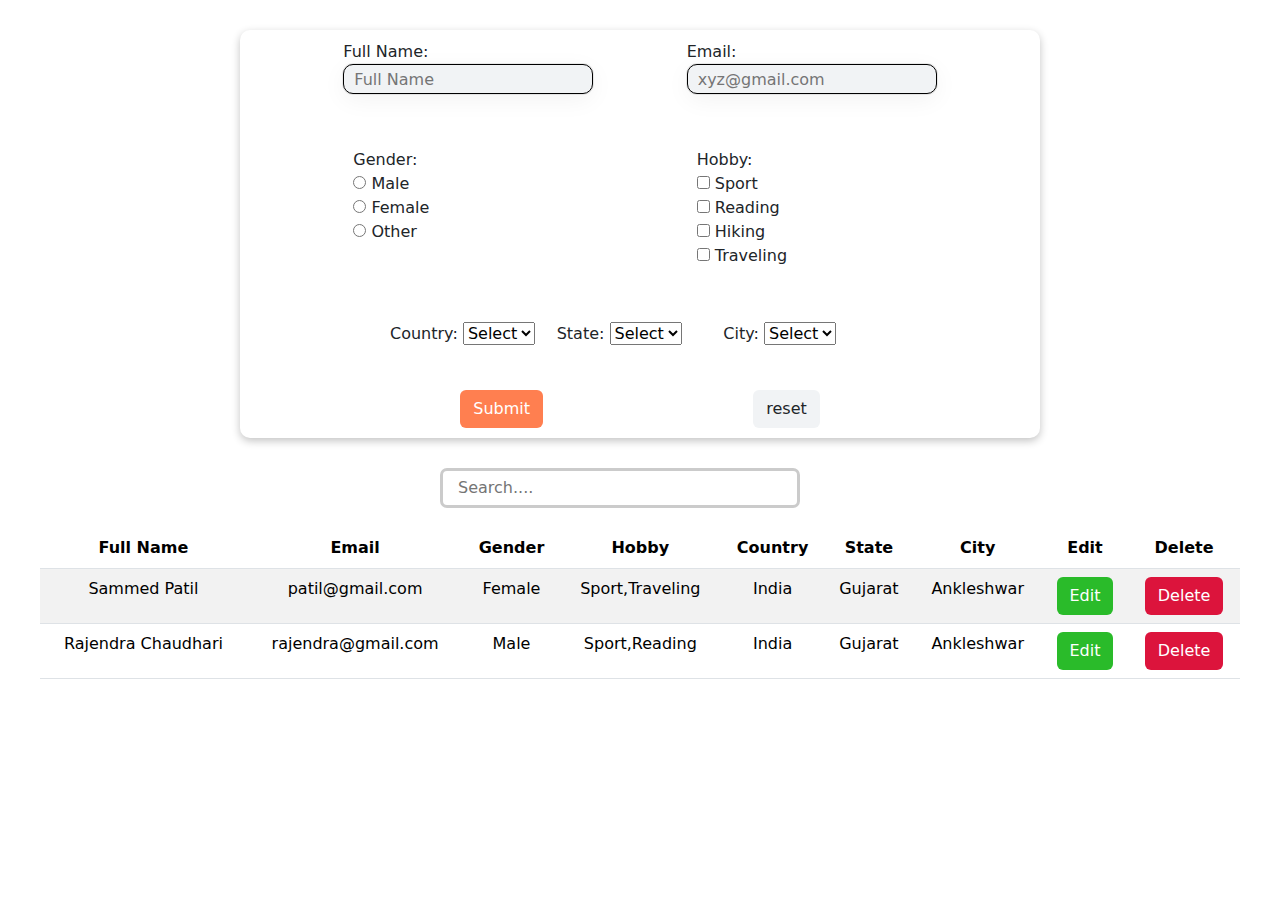
<file: 1_Javascript_Demo/index.html>
<!DOCTYPE html>
<html lang="en">
<head>
    <meta charset="UTF-8">
    <meta name="viewport" content="width=device-width, initial-scale=1.0">
    <title>Javascript Demo</title>
    <link rel="stylesheet" href="style.css">
    <link href="https://cdn.jsdelivr.net/npm/bootstrap@5.3.3/dist/css/bootstrap.min.css" rel="stylesheet" integrity="sha384-QWTKZyjpPEjISv5WaRU9OFeRpok6YctnYmDr5pNlyT2bRjXh0JMhjY6hW+ALEwIH" crossorigin="anonymous">
    <link rel="stylesheet" href="https://cdnjs.cloudflare.com/ajax/libs/font-awesome/6.5.2/css/all.min.css" integrity="sha512-SnH5WK+bZxgPHs44uWIX+LLJAJ9/2PkPKZ5QiAj6Ta86w+fsb2TkcmfRyVX3pBnMFcV7oQPJkl9QevSCWr3W6A==" crossorigin="anonymous" referrerpolicy="no-referrer" />
</head>
<body>
    <section class="formSection">
        <form action="#" id="userForm" autocomplete="on">
            <div class="form-row textInput">
                <div class="inputGroup">
                    <label for="name">Full Name:
                    </label>

                    <input 
                        type="text"  
                        id="name"
                        placeholder="Full Name" 
                        name="fullName"
                    />
                    <div class="error">
                        <div class="errorDiv" id="nameError"></div>
                    </div>
                </div>
                <div class="inputGroup">
                    <label for="email">Email:</label>
                    <input 
                        type="text"
                        id="email"
                        placeholder="xyz@gmail.com"
                        name="email"
                    />
                    <div class="error">
                        <div class="errorDiv" id="emailError"></div>
                    </div>
                </div>
            </div>
            <br>
            <div class="noneTextDiv">
                <div class="form-row radioDiv">
                    <div class="inputGroup ">
                        <label for="gender" class="multiChoice">Gender:<br>
                            <input type="radio" id="male" name="gender" value="Male">
                            <label for="male">Male</label> <br>
                            <input type="radio" id="female" name="gender" value="Female"> 
                            <label for="female">Female</label> <br>
                            <input type="radio" id="other" name="gender" value="Other">
                            <label for="other">Other</label> <br>
                        </label>
                        <div class="error">
                            <div class="errorDiv" id="genderError"></div>
                        </div>
                    </div>
                    
                    <div class="inputGroup checkboxDiv">
                        <label for="Hobby" class="multiChoice">Hobby:<br>
                            <input type="checkbox" id="sport" value="Sport" name="hobby">
                            <label for="sport">Sport</label><br>
                            <input type="checkbox" id="reading" value="Reading" name="hobby">
                            <label for="reading">Reading</label><br>
                            <input type="checkbox" id="hiking" value="Hiking" name="hobby">
                            <label for="hiking">Hiking</label><br>
                            <input type="checkbox" id="traveling" value="Traveling" name="hobby">
                            <label for="travling">Traveling</label> <br>
                        </label>
                        <div class="error">
                            <div class="errorDiv" id="hobbyError"></div>
                        </div>
                    </div>
                </div>
                
                <br>
                <div class="form-row selctionGroup">
                    <div class="inputGroup">
                        <label for="country">Country:</label>
                        <select name="countrys" id="country" required>
                            <option value="Select">Select</option>
                        </select>
                        <div class="error">
                            <div class="errorDiv" id="countryError"></div>
                        </div>
                    </div>
    
                    <div class="inputGroup">                    
                        <label for="state">State:</label>
                        <select name="states" id="state" required>
                            <option value="Select">Select</option>
                        </select>
                        <div class="error">
                            <div class="errorDiv" id="stateError"></div>
                        </div>
                    </div>
                    
                    <div class="inputGroup">
                         <label for="city">City:</label>
                         <select name="citys" id="city" required>
                            <option value="Select">Select</option>
                         </select>
                         <div class="error">
                             <div class="errorDiv" id="cityError"></div>
                         </div>
                    </div>
                </div>

            </div>
            <br>
            <div class="form-row btnSection">
                <input 
                    type="submit"
                    id="subimiBtn"
                    class="btn"
                />
                
                <input 
                    type="button"
                    id="resetBtn"
                    class="btn"
                    value="reset"
                />
                <input 
                    type="button"
                    id="cancelBtn"
                    value="reset"
                    style="display: none;">
                <input 
                    type="button"
                    id="updateBtn"
                    class="btn"
                    value="Update"
                    style="display: none;"
                />
            </div>
        </form>
    </section>
   
    <section class="searchField" id="searchField" autocomplete="off">
        <input 
            type="text" 
            id="searchInputField" 
            placeholder="Search...."
        />
        <!-- <div class="searchIcon">
            <i class="fa-solid fa-magnifying-glass" id="search"></i>
        </div>
        <div class="cancelIcon" style="display: none;">
            <i class="fa-solid fa-xmark" id="cancel"></i>
        </div> -->
    </section>

    <section class="table-content">
        <table class="table table-striped" id="table">
            <thead class="thead-dark text-center " id="tabeleHead">
                <tr>
                    <th>
                        <div class="sortBtn" >
                            <span id="thfullName">Full Name</span> 
                            <span class="iconSort" id="iconSort" id="name">
                                <i class="fa-solid fa-sort-up icon show" id="ascend"></i>
                                <i class="fa-solid fa-sort-down icon noShow" id="decend"></i>
                            </span>
                        </div>
                    </th>
                    <th >Email</th>
                    <th>Gender</th>
                    <th>Hobby</th>
                    <th>Country</th>
                    <th>State</th>
                    <th>City</th>
                    <th>Edit</th>
                    <th>Delete</th>
                </tr>
            </thead>
            <tbody class="text-center" id="tableBody">
            </tbody>
        </table>
    </section>
</body>

<!-- <script src="main.js" ></script> -->
<!-- <script src="newMain.js"></script> -->
<script src="test2.js"></script>
</html>
</file>
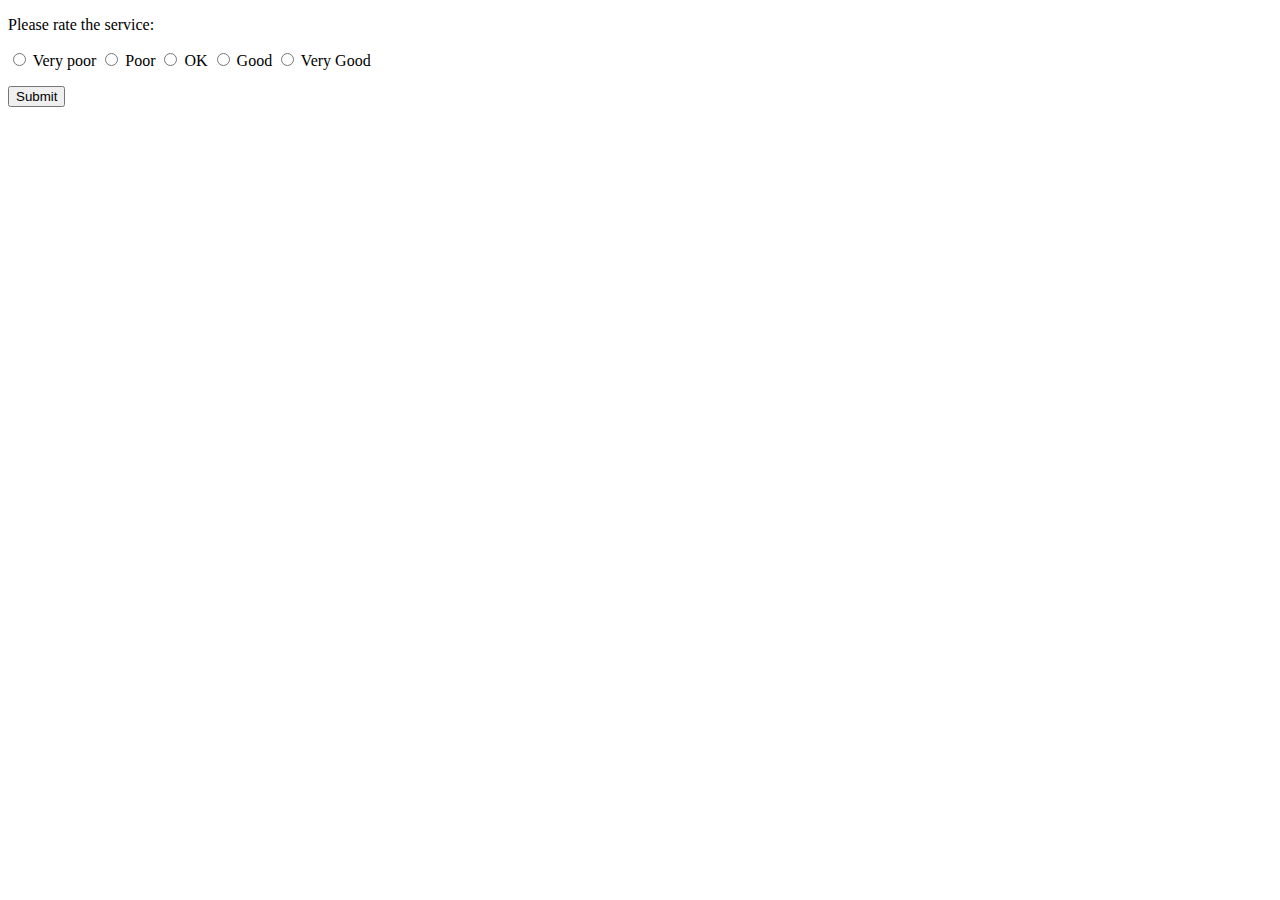
<file: DOM/index.html>
<!DOCTYPE html>
<html>

<head>
    <meta charset="utf-8">
    <title>JavaScript getElementsByName Demo</title>
</head>

<body>
    <p>Please rate the service:</p>
    <p>
        <label for="very-poor">
            <input type="radio" name="rate" value="Very poor" id="very-poor"> Very poor
        </label>
        <label for="poor">
            <input type="radio" name="rate" value="Poor" id="poor"> Poor
        </label>
        <label for="ok">
            <input type="radio" name="rate" value="OK" id="ok"> OK
        </label>
        <label for="good">
            <input type="radio" name="rate" value="Good"> Good
        </label>
        <label for="very-good">
            <input type="radio" name="rate" value="Very Good" id="very-good"> Very Good
        </label>
    </p>
    <p>
        <button id="btnRate">Submit</button>
    </p>
    <p id="output"></p>
    <script>
        let btn = document.getElementById('btnRate');
        let output = document.getElementById('output');

        btn.addEventListener('click', () => {
            let rates = document.getElementsByName('rate');
            rates.forEach((rate) => {
                if (rate.checked) {
                    output.innerText = `You selected: ${rate.value}`;
                }
            });

        });
    </script>
</body>

</html>
</file>
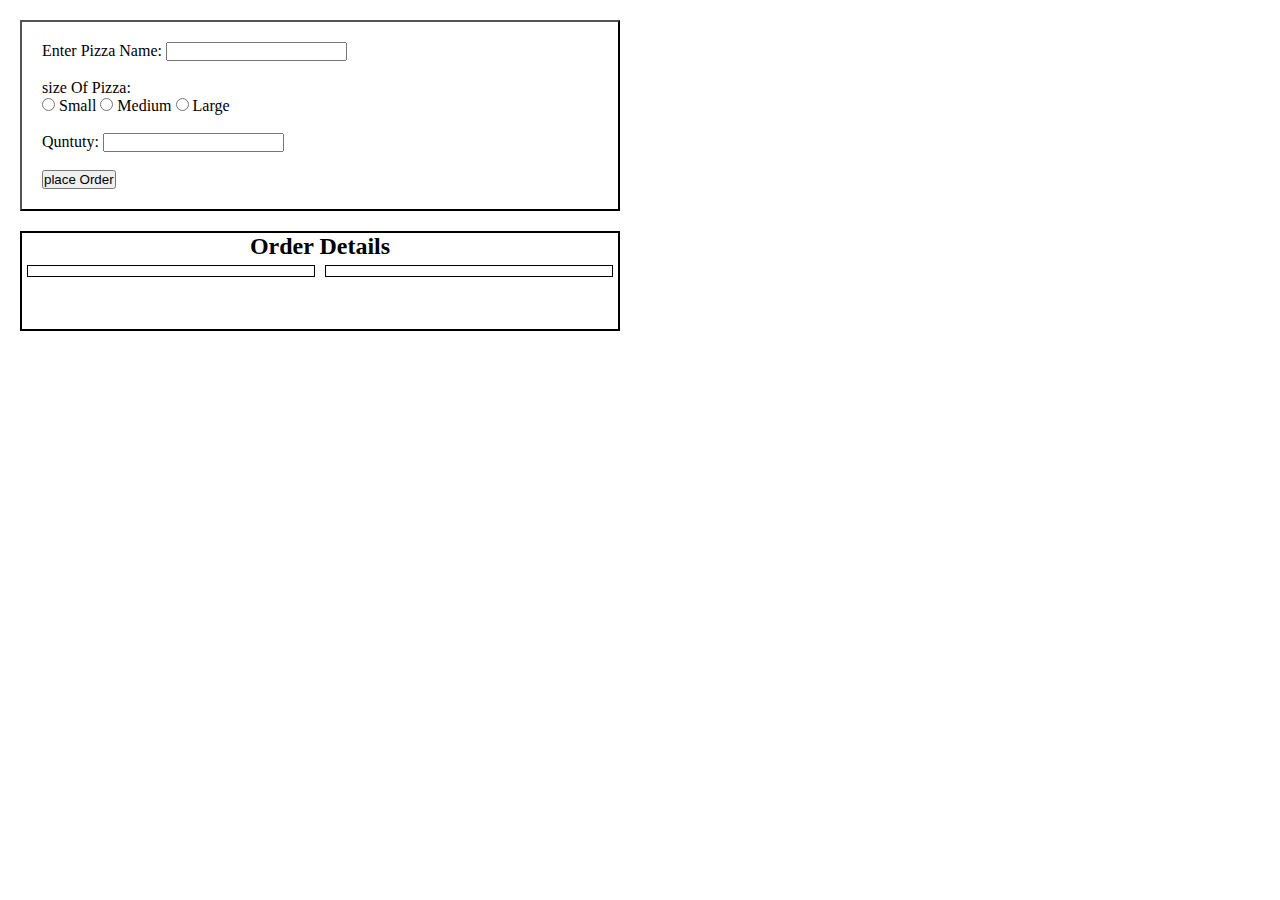
<file: pizzaDemo/index.html>
<!DOCTYPE html>
<html lang="en">
<head>
    <meta charset="UTF-8">
    <meta name="viewport" content="width=device-width, initial-scale=1.0">
    <title>Pizza Ordering system</title>
    <link rel="stylesheet" href="style.css">
</head>
<body>
    <section class="orderSection">
        <form action="#" id="pizzaOrder" autocomplete="on" >
            <label for="pizzaName"> 
                Enter Pizza Name:
            </label>
            <input 
                type="text" 
                id="pizzaName"
            />  
            <br><br>
            <label for="size">size Of Pizza:</label>
            <br>
            <input 
                type="radio" 
                id="small" 
                name="size"
            />
            <label for="small" >Small</label>
            <input  
                type="radio" 
                id="medium" 
                name="size"
            />
            <label for="medium" >Medium</label>
            <input 
                type="radio" 
                id="large"
                name="size"
            />
            <label for="large" >Large</label>
            <br><br>
            <label for="quntity">Quntuty:</label>
            <input 
                type="number" 
                id="quntity"
                minlength="0"
            />
            <br><br>
            <input 
                type="submit" 
                value="place Order" 
                class="btn" 
                id="placeOrder"
            />

        </form>
    </section>

    
    <section class="statuSection" id="statuSection">
        <h2>Order Details</h2>
        <div class="order">
            <div class="orderDetail"></div>
            <div class="orderStatus"></div>
        </div>
    </section>
</body>
<script src="script.js" defer></script>
<!-- <script src="new.js"></script> -->
</html>

<!-- https://media.tenor.com/I7GuZXfrYmkAAAAj/peach-goma.gif -->
<!-- https://cdn.dribbble.com/users/1519660/screenshots/3768738/media/3b79ae2d6fc96ae83921a27bf2c12e4d.gif -->
</file>
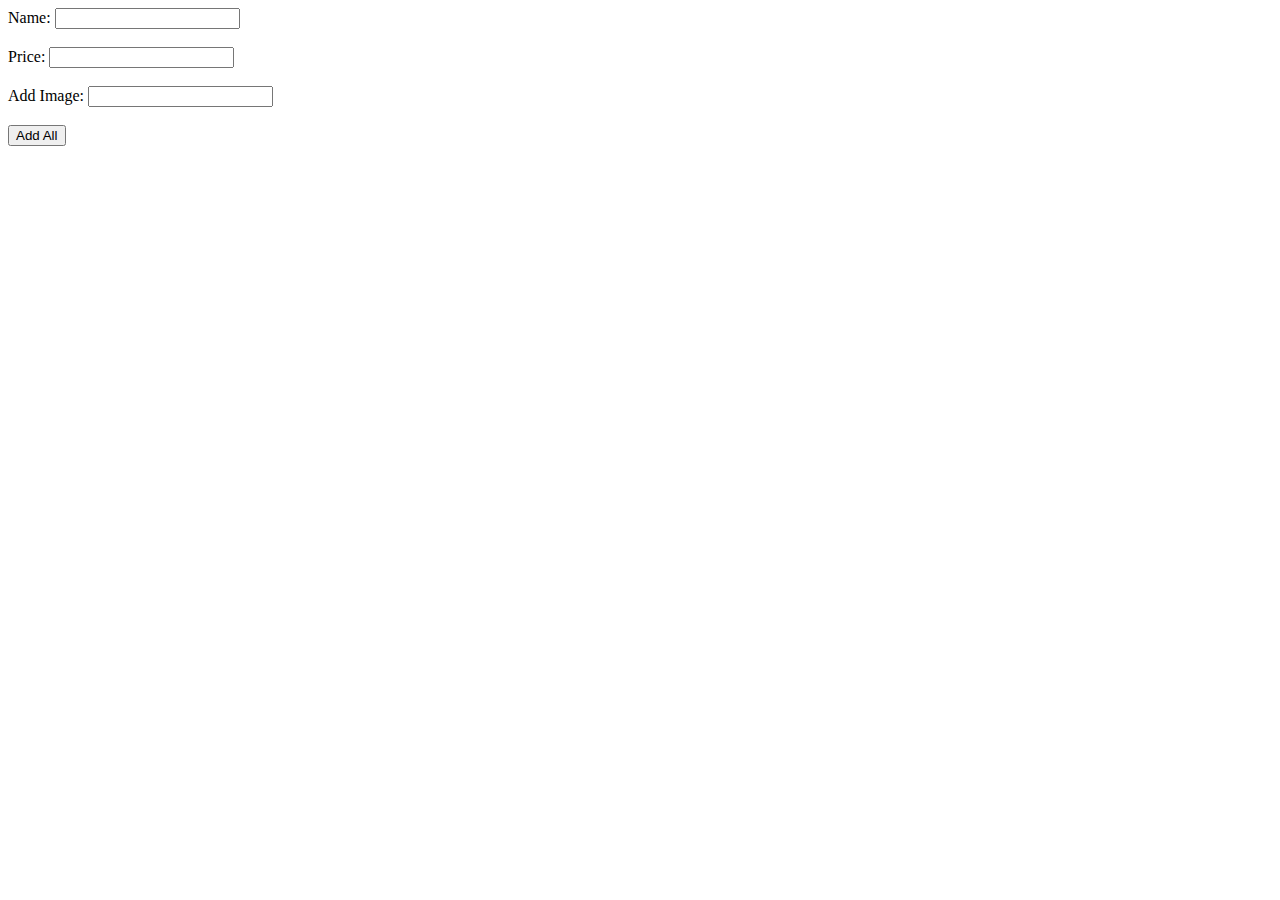
<file: Test/index.html>
<!DOCTYPE html>
<html lang="en">
<head>
    <meta charset="UTF-8">
    <meta name="viewport" content="width=device-width, initial-scale=1.0">
    <title>form</title>
</head>
<body>
    <form action="">
        <label for="dishName">Name: </label>
        <input type="text" id="dishName" value="">
        <br><br>

        <label for="dishPrice">Price: </label>
        <input type="text" id="dishPrice" value="">
        <br><br>

        <label for="dishImg">Add Image: </label>
        <input type="text" id="dishImg" value="">
        <br><br>

        <button class="addAll" id="addBtn">Add All</button>
    </form>

    <div class="showDiv"></div>


</body>
<!-- <script>
    const dishName = document.getElementById('dishName');
    const dishPrice = document.getElementById('dishPrice');
    const dishImg = document.getElementById('dishImg');
    const showDiv = document.getElementById('shoWDiv');

    const addBtn = document.getElementById('addAll')

    function Dish(dishName, dishPrice, dishImg){
        this.dishName = dishName
        this.dishPrice = dishPrice
        this.dishImg = dishImg
    }
    let listOfObj = []
    var id = 0;
    addBtn.addEventListener('click', (e) => {
        e.stopPropagation();
        console.log("clicked")
        console.log(dishName.value)
        listOfObj[id] = new Dish(dishName.value, dishPrice.value, dishImg.value)
        id++   
        console.log(id)
        console.log(listOfObj)
    })

</script> -->
<script>
   const dishName = document.getElementById('dishName');
const dishPrice = document.getElementById('dishPrice');
const dishImg = document.getElementById('dishImg');
const showDiv = document.getElementById('showDiv');

const addBtn = document.getElementById('addBtn'); // Corrected id name

function Dish(dishName, dishPrice, dishImg){
    this.dishName = dishName;
    this.dishPrice = dishPrice;
    this.dishImg = dishImg;
}

let listOfObj = [];
let id = 0;

addBtn.addEventListener('click', (e) => {
    console.log("clicked");
    e.stopPropagation();
    console.log(dishName.value);
    listOfObj[id] = new Dish(dishName.value, dishPrice.value, dishImg.value);
    id++;
    console.log("id:", id); // Log the value of id
    console.log(listOfObj);
});


let flatArray = arr.reduce((acc, curr)=>{
        if(typeof curr == 'object'){
            flatArr(curr)
        }else{
            acc.push(curr)
        }
        newArr = [...acc]
        return acc
    }, [])

;    document.addEventListener("DOMContentLoaded", function() {
    const pizzaForm = document.getElementById('pizzaOrder');
    const statusSection = document.querySelector('.statu.section');

    pizzaForm.addEventListener('submit', function(event) {
        event.preventDefault(); // Prevent the form from submitting normally
        
        // Get values from the form
        const pizzaName = document.getElementById('pizzaName').value;
        const size = document.querySelector('input[name="size"]:checked').id;
        const quantity = parseInt(document.getElementById('quntity').value);

        // Create an object from the form data
        const order = {
            pizzaName: pizzaName,
            size: size,
            quantity: quantity
        };

        // Display the object on the webpage
        statusSection.innerHTML = `
            <p>Order Details:</p>
            <p>Pizza Name: ${order.pizzaName}</p>
            <p>Size: ${order.size}</p>
            <p>Quantity: ${order.quantity}</p>
        `;
    });
})

  
</script>
</html>
</file>
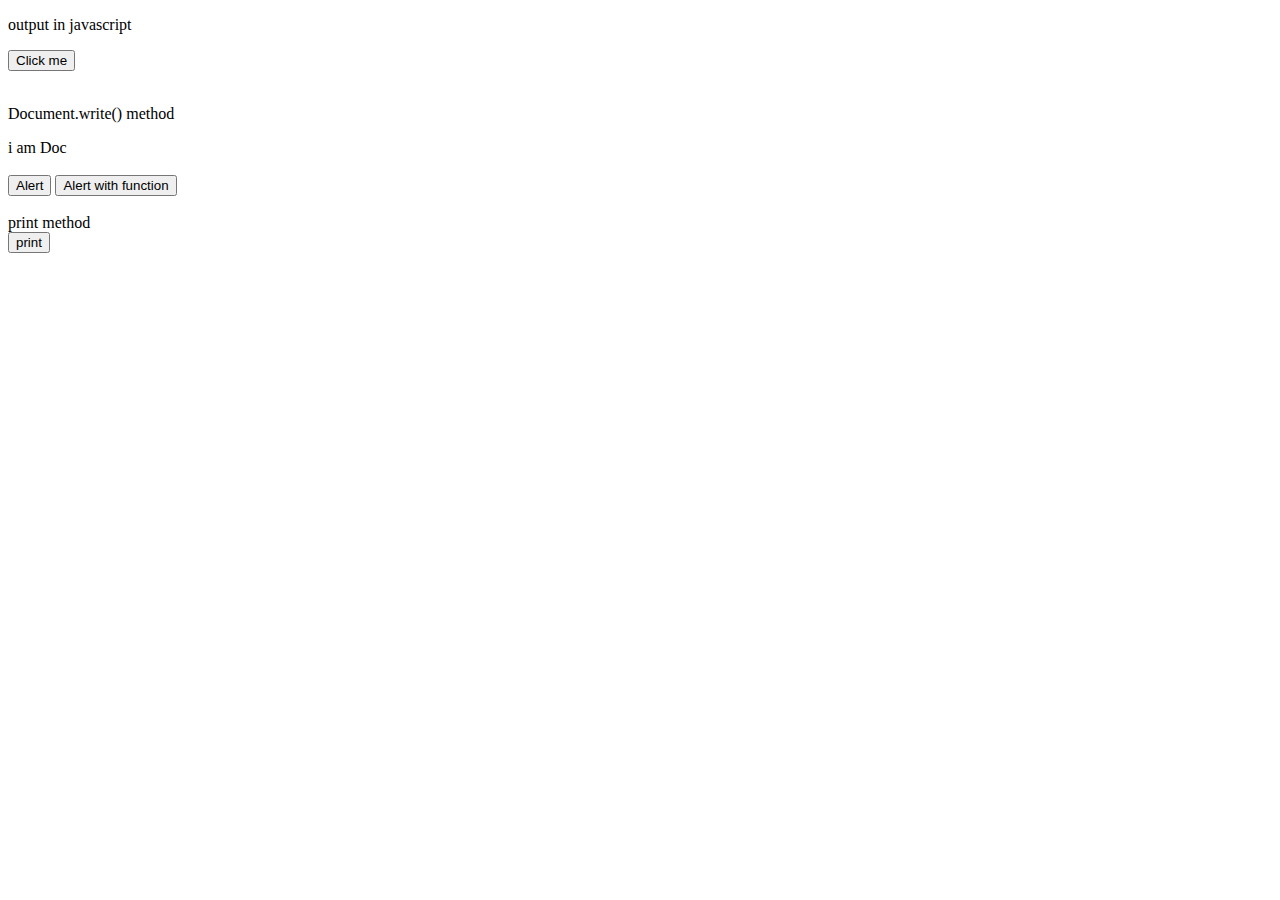
<file: output.html>
<!DOCTYPE html>
<html lang="en">
<head>
    <meta charset="UTF-8">
    <meta name="viewport" content="width=device-width, initial-scale=1.0">
    <title>Output in js</title>
</head>
<body>
    <div class="innerHTML">
        <p>output in javascript</p>
        <p id="one"></p>
       
        <button onclick="innerHtmlClick()">Click me</button>
    
        <script>    
            const text2 = document.getElementById('one');
            function innerHtmlClick(){
                console.log("clicked");
                console.log(text2);
                text2.innerHTML = "<h2>Hello! this is innerHTML method</h2>"
            }
        </script>
    </div>
    <br>
    <div class="docWrite">
        <p>Document.write() method</p>
        <script>
            document.write("i am Doc")
        </script>
    </div>
    <br>
    <div class="alert">
        <button onclick="  window.alert('Alert attribute')">Alert</button>
        <button onclick="alertMe()">Alert with function</button>
        <script>
            function alertMe(){
                window.alert("Alert Function is clicked")
            }
        </script>
    </div>
    <br>
    <div class="print">print method</div>
    <button onclick="window.print()">print</button>
</body>
</html>
</file>
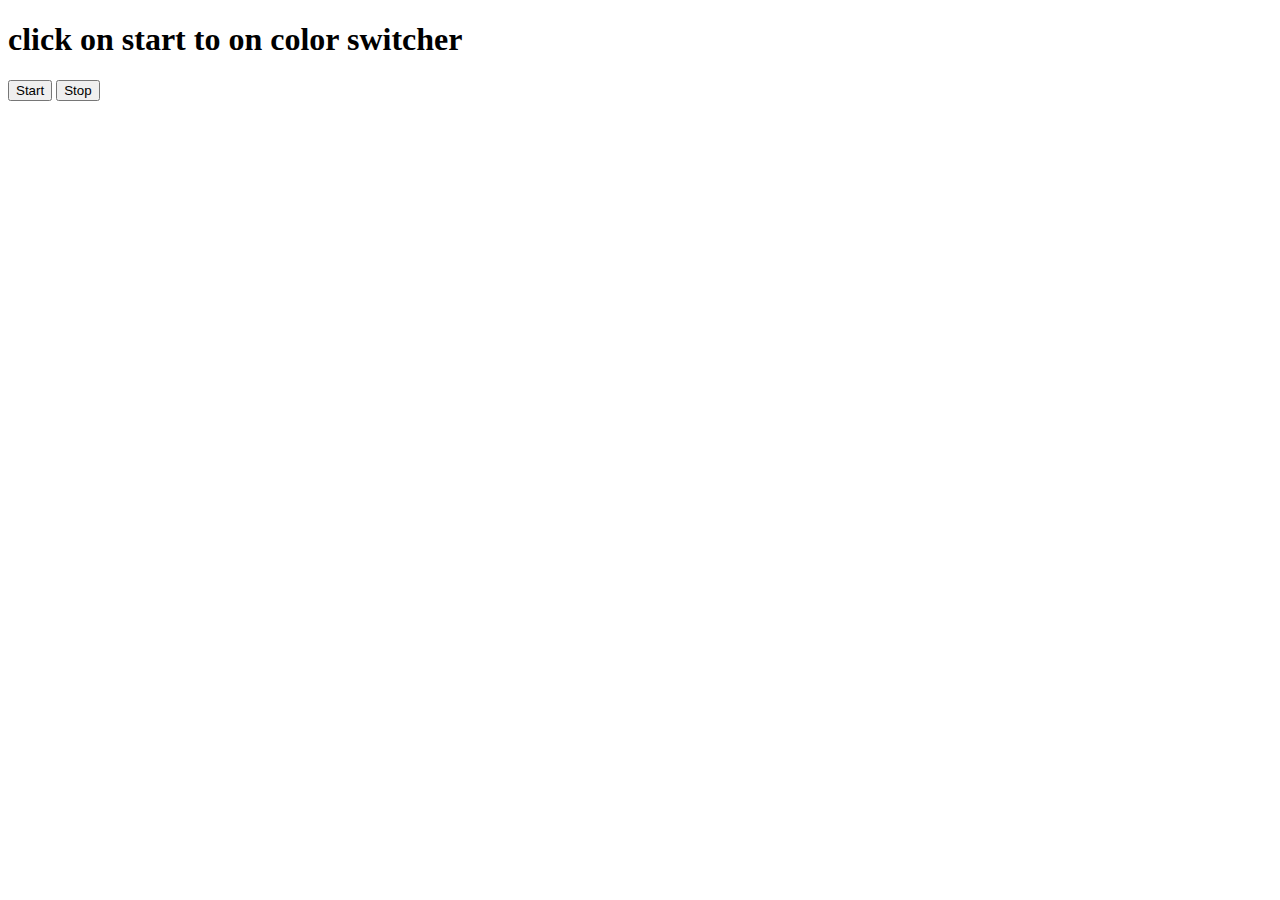
<file: Async/setInterval.html>
<!DOCTYPE html>
<html lang="en">
<head>
    <meta charset="UTF-8">
    <meta name="viewport" content="width=device-width, initial-scale=1.0">
    <title>Document</title>

</head>

<body >
    <h1>
        click on start to on color switcher
    </h1>
    <button id="start">Start</button>
    <button id = "stop">Stop</button>
</body>
<script>
    let randomColor = function(){
        const hex = "0123456789ABCDEF"
        let color = '#'
        for(let i = 0; i < 6; i++){
        color +=hex[Math.floor(Math.random()*16)]
      }
      return color
    }

    const startbtn = document.getElementById('start')
    const stopbtn = document.getElementById('stop')

    let changer
    const colorEvent =  startbtn.addEventListener('click', function(){
        const changeColor = function(){
            document.body.style.backgroundColor = randomColor()
        }
        if(!changer){
            changer = setInterval(changeColor, 500)
        }
    })
  
    stopbtn.addEventListener('click', function(){
        clearInterval(changer)
        changer = null
        console.log('STOPP  ED')
    })
    

   
</script>
</html>
</file>
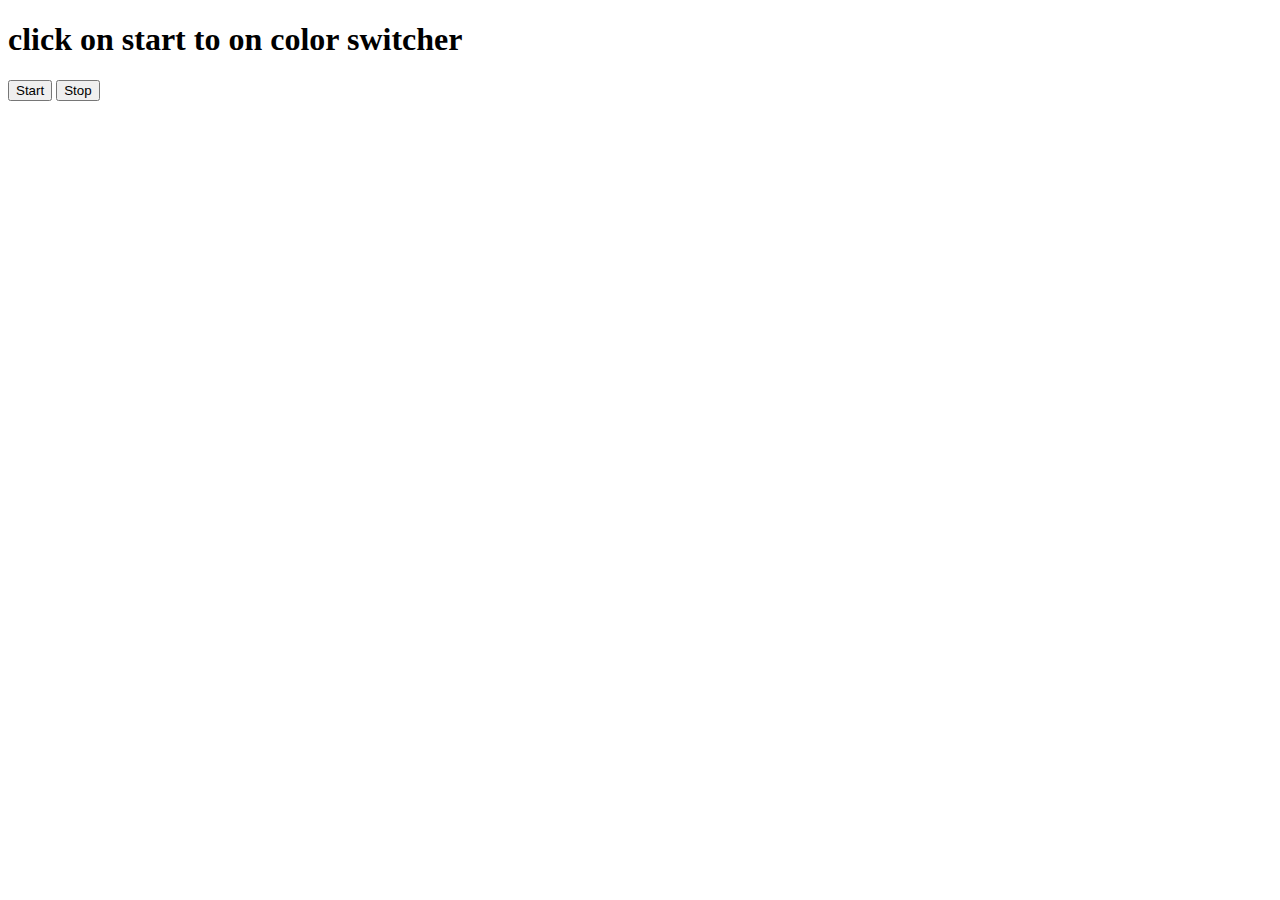
<file: Async/two.html>
<!DOCTYPE html>
<html lang="en">

<head>
    <meta charset="UTF-8">
    <meta name="viewport" content="width=device-width, initial-scale=1.0">
    <title>Document</title>
</head>

<body>
    <h1>
        click on start to on color switcher
    </h1>
    <button id="start">Start</button>
    <button id="stop">Stop</button>
</body>
<script>
    //generate a random color

    const randomColor = function () {
        const hex = '0123456789ABCDEF';
        let color = '#';
        for (let i = 0; i < 6; i++) {
            color += hex[Math.floor(Math.random() * 16)];
        }
        return color;
    };

    let intervalId;
    const startChangingColor = function () {
        if (!intervalId) {
            intervalId = setInterval(changeBgColor, 1000);
        }

        function changeBgColor() {
            document.body.style.backgroundColor = randomColor();
        }
    };
    const stopChangingColor = function () {
        clearInterval(intervalId);
        intervalId = null;
    };

    document.querySelector('#start').addEventListener('click', startChangingColor);

    document.querySelector('#stop').addEventListener('click', stopChangingColor);


</script>


</html>
</file>
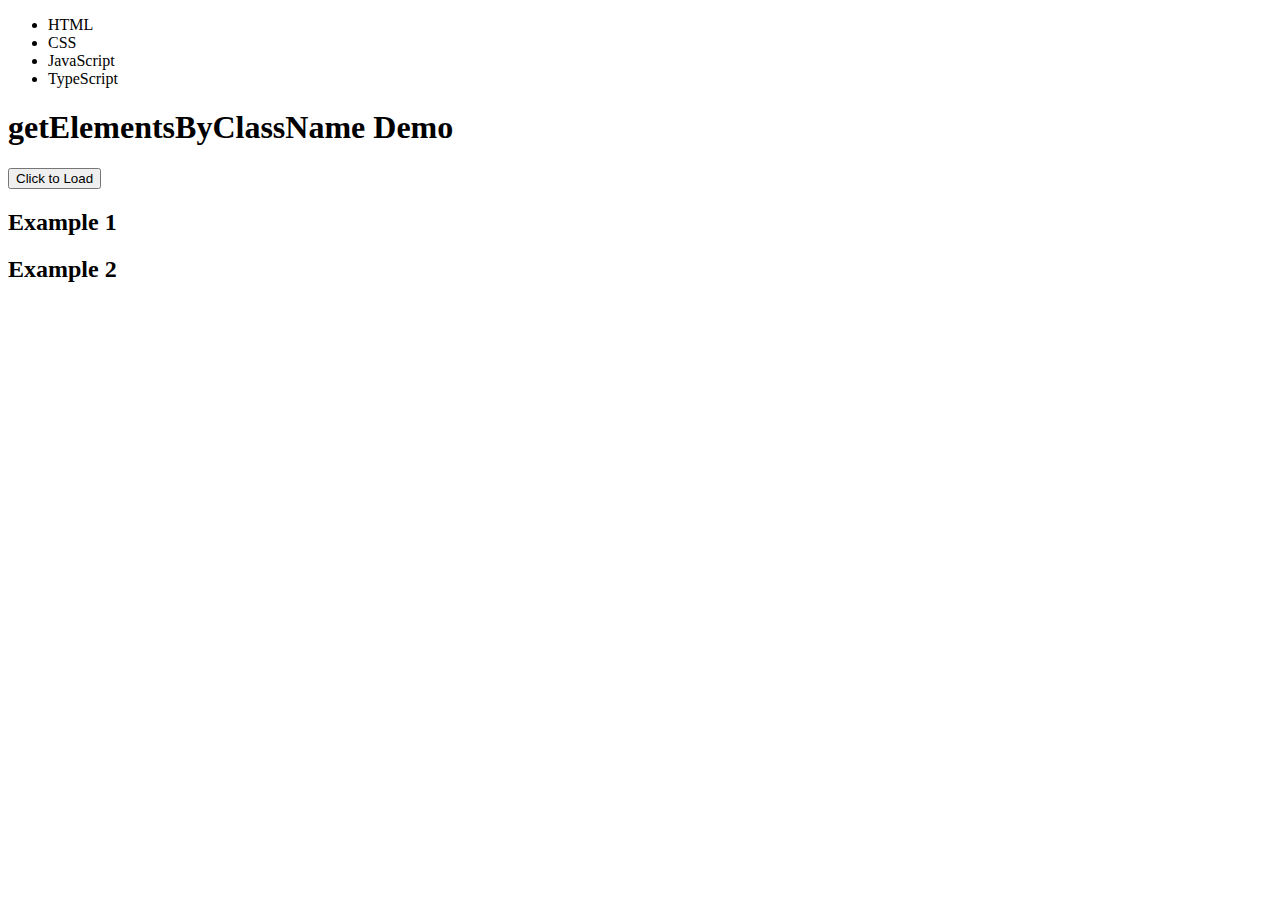
<file: DOM/className.html>
<!DOCTYPE html>
<html lang="en">
<head>
    <meta charset="UTF-8">
    <meta name="viewport" content="width=device-width, initial-scale=1.0">
    <title>JavaScript getElementsByClassName</title>
</head>
<body>
    <header>
        <nav>
            <ul id="menu">
                <li class="item">HTML</li>
                <li class="item">CSS</li>
                <li class="item highlight">JavaScript</li>
                <li class="item">TypeScript</li>
            </ul>
        </nav>
        <h1>getElementsByClassName Demo</h1>
    </header>
    <div class="demoArr" >

    </div>
    <button id="btn">Click to Load</button>
    <section>
        <article>
            <h2 class="secondary">Example 1</h2>
        </article>
        <article>
            <h2 class="secondary">Example 2</h2>
        </article>
    </section>
</body>
<script>
    let div = document.getElementsByClassName('demoArr')
    let btn =  document.getElementById('btn')
    let menu = document.getElementById('menu')
    let items = menu.getElementsByClassName('item')

    
    btn.addEventListener('click',function showArr(){
        let arr = [].map.call(items, element => element.textContent)
        console.log(arr)
        div.innerHTML = `
        this is array of accessed element from menu class
        ${Array.toString(arr)}
        `
        console.log(div)
        console.log(arr)
    } )
    


</script>
</html>
</file>
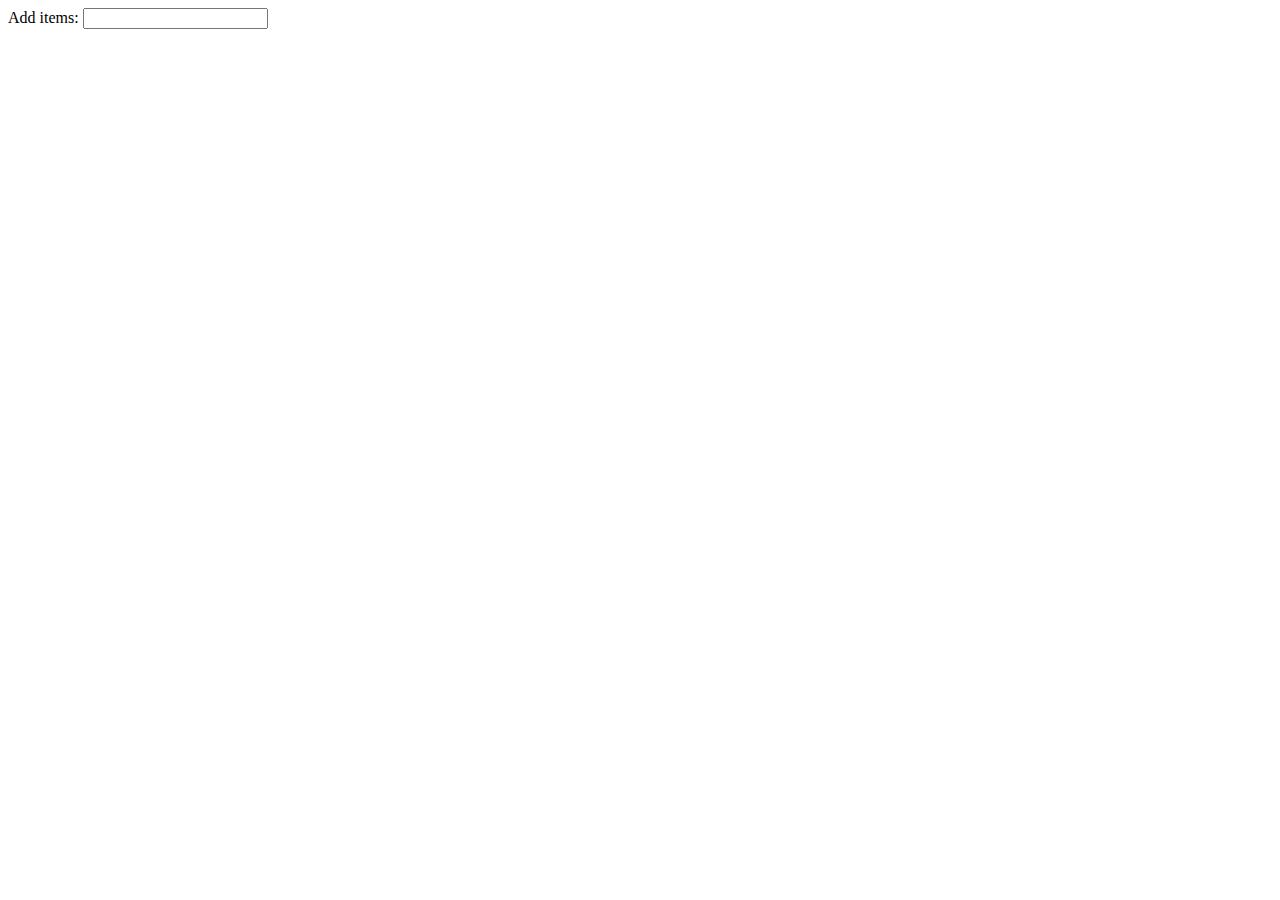
<file: DOM/demo.html>
<!DOCTYPE html>
<html lang="en">
<head>
    <meta charset="UTF-8">
    <meta name="viewport" content="width=device-width, initial-scale=1.0">
    <title>dynamic list</title>
</head>
<body>
    <section class="inputForm">
        <form action="">
            <label for="">Add items: </label>
            <input type="text" name="" id="itemInput">
            <br><br>
            <!-- button will add here -->
            <div class="btnSection">

            </div>
        </form>
        <!-- List will add here -->
        <section class="listSection" id="mainSection">

        </section>
    </section>
</body>
</html>
</file>
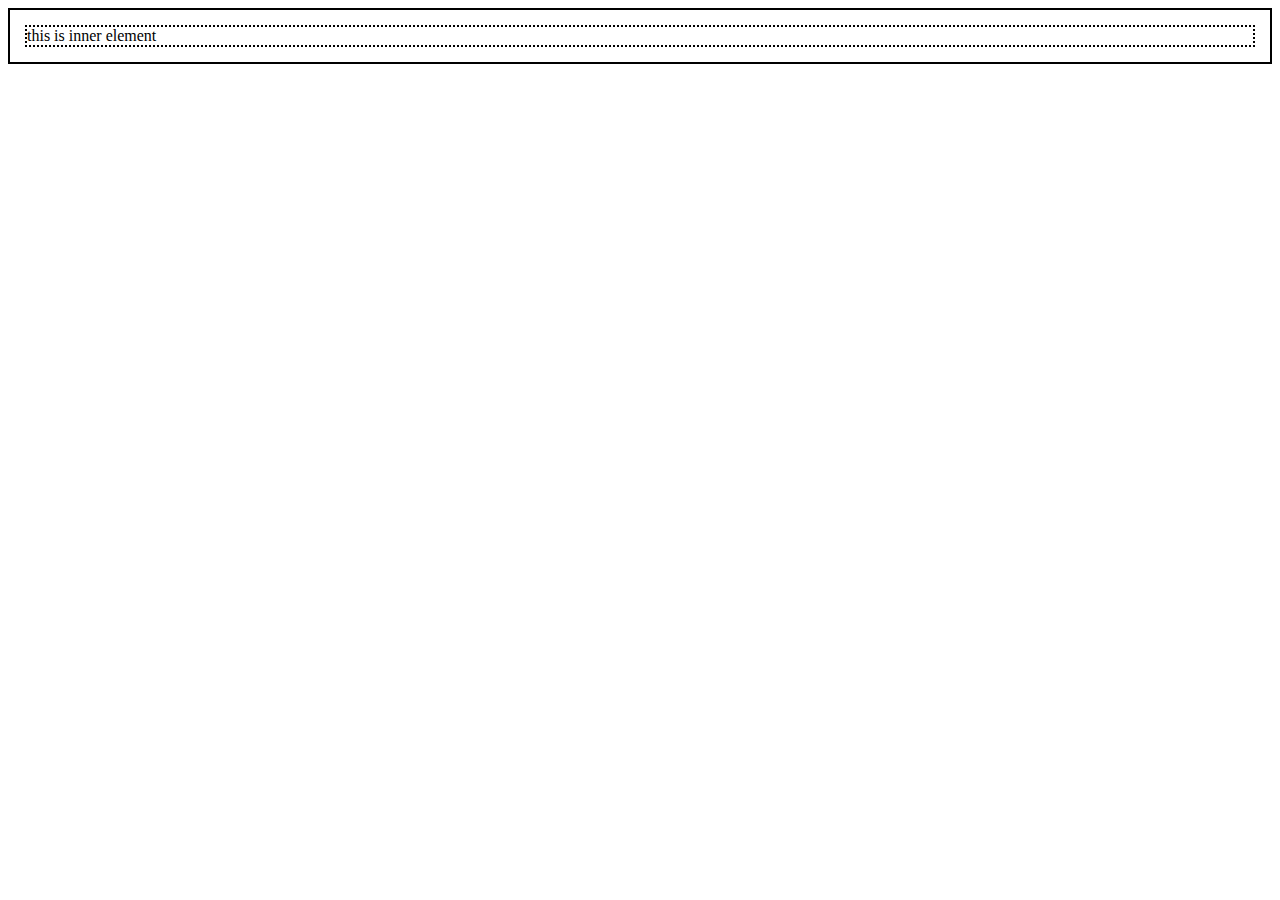
<file: DOM/event.html>
<!DOCTYPE html>
<html lang="en">
<head>
    <meta charset="UTF-8">
    <meta name="viewport" content="width=device-width, initial-scale=1.0">
    <title>Document</title>
</head>
<body>
    <div id = "outer">
        <p id="inner">this is inner element</p>
    </div>
</body>
<script>
    let outerDiv = document.querySelector('#outer')
    outerDiv.style.border = '2px black solid'
    let innerP = document.querySelector('#inner')
    innerP.style.border = '2px black dotted'
    innerP.style.margin = '15px'

    function changeColor(element,color){
        element.style.backgroundColor = color
    }
    outerDiv.addEventListener('click', function(){
        changeColor(this,'red')
        console.log('1')
    })
    
    innerP.addEventListener('click', function(){
        changeColor(this,'yellow')
        console.log('2')
    })



    innerP
</script>
</html>
</file>
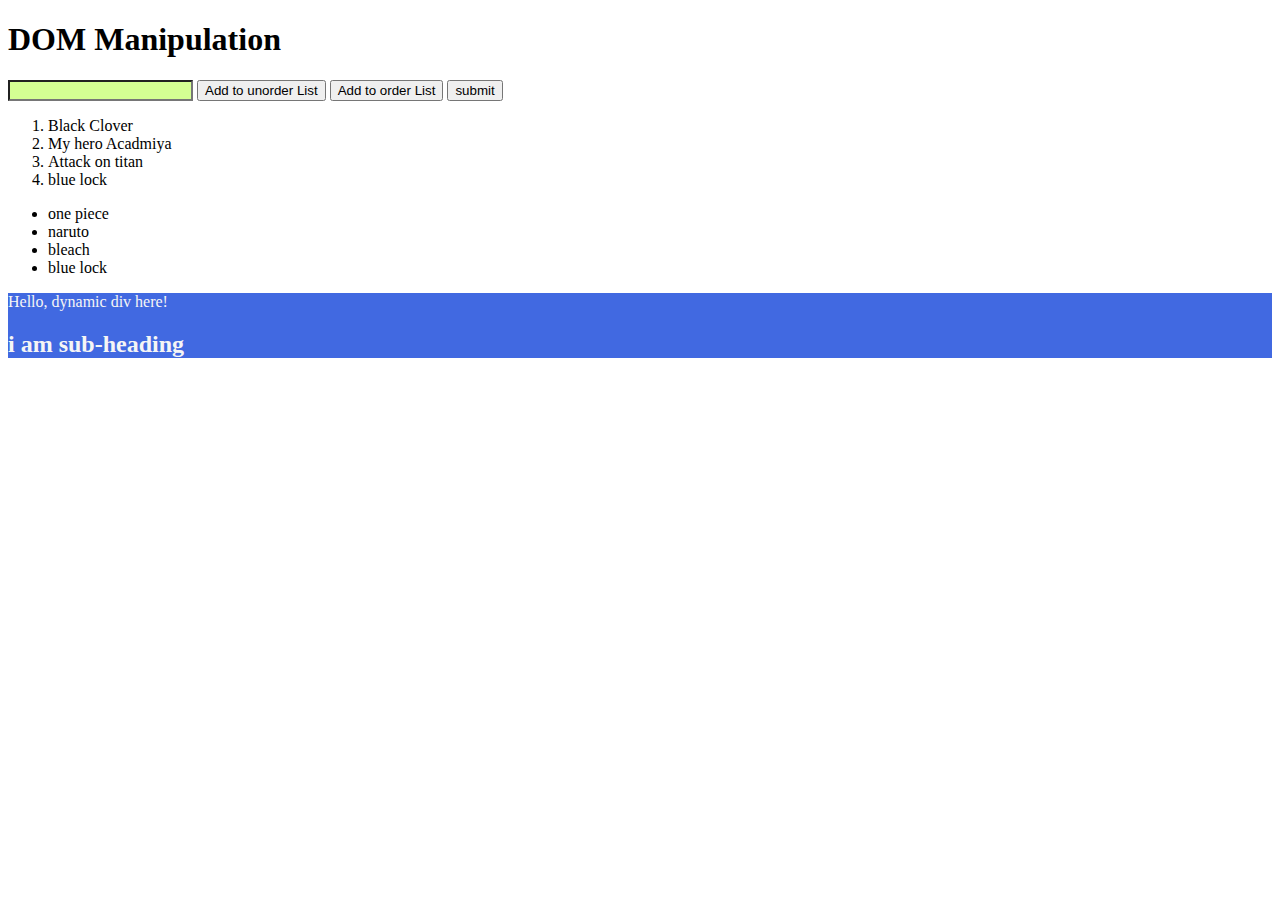
<file: DOM/manipulatuion.html>
<!DOCTYPE html>
<html lang="en">
<head>
    <meta charset="UTF-8">
    <meta name="viewport" content="width=device-width, initial-scale=1.0">
    <title>Document</title>
    <style>
        #input:valid{
            background-color: rgba(172, 255, 47, 0.516);
        }
        #input:invalid{
            background-color: rgba(255, 0, 0,  0.516);
        }
    </style>
</head>
<body>
    <h1>DOM Manipulation</h1>
    <div class="inputField">
        <input type="text" id="input" pattern="\w{3,16}\[ ]" minlength="3"> 
        <button id="addBtnUnorder">Add to unorder List</button>
        <button id="addBtnOrder">Add to order List</button> 
        <button onclick="validateInput()">submit</button>
    </div>

    <ul id = "list"></ul>
    <ol id = "list2"></ol>

</body>
<script>
    const div = document.createElement('div')
    div.id = "newDiv";
    div.className = "dynamicDiv";
    div.style.backgroundColor = "royalblue";
    div.style.color = "whitesmoke";

    div.appendChild(document.createTextNode("Hello, dynamic div here!"))

    const h2 = document.createElement('h2');
    h2.textContent = "i am sub-heading"
    div.appendChild(h2)

    document.body.appendChild(div)

    function createListItem(content){
        const li = document.createElement('li');
        li.textContent = `${content}`;
        
        return li;
    }

    const list = document.querySelector('#list')
    list.appendChild(createListItem("one piece"))
    list.appendChild(createListItem("naruto"))
    list.appendChild(createListItem("bleach"))

    function createListItemTwo(content, listName){
        const li = document.createElement('li');
        li.textContent = `${content}`;
        listName.appendChild(li)
    }

    const orderList = document.querySelector('#list2')
    createListItemTwo('Black Clover', orderList)
    createListItemTwo('My hero Acadmiya', orderList)
    createListItemTwo('Attack on titan', orderList)


    createListItemTwo('blue lock', orderList)
    createListItemTwo('blue lock', list)

    document.body.appendChild(list) //we rearrange the order of node

    const input = document.getElementById('input')
    const warning =  document.querySelector('.inputField')
    warning.style.color = 'red'
    const p =document.createElement('p')
    warning.appendChild(p)  
    function validateInput(){
        let message;
        if(input.value.length > 15 || input.value.length < 3){
            message= 'enter valid content';
        } else{
            message = ''
        }
        p.innerHTML = message 
    }


    function addItemToList(item, listName){
        listName.appendChild(createListItem(item))
    }
    document.querySelector('#addBtnUnorder').addEventListener('click', function(){
        addItemToList(input.value,list )
    })
    document.querySelector('#addBtnOrder').addEventListener('click', function(){
        addItemToList(input.value,orderList )
    })


    document.body.appendChild(div)
</script>
</html>
</file>
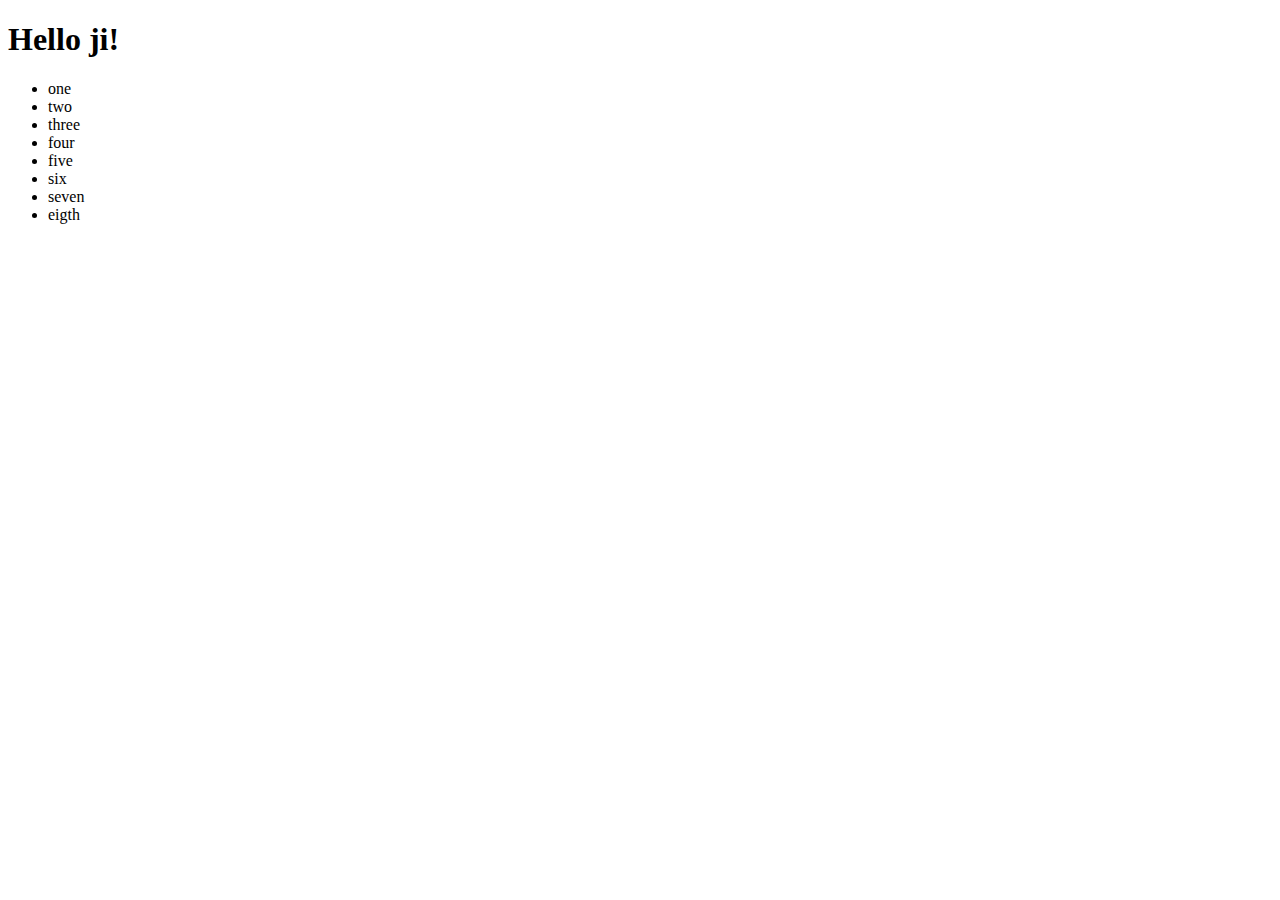
<file: DOM/traverse_demo.html>
<!DOCTYPE html>
<html lang="en">
<head>
    <meta charset="UTF-8">
    <meta name="viewport" content="width=device-width, initial-scale=1.0">
    <title>Demo of DOM</title>
</head>
<body>
    <section class="mainDiv" id="mainSection">
        <h1 id="mainHeading">
            Hello ji! 
        </h1>
        <ul class="mainList">
            <li>one</li>
            <li>two</li>
            <li id="thirdListItem">three</li>
            <li>four</li>
            <li>five</li>
            <li>six</li>
            <li>seven</li>
            <li>eigth</li>
        </ul>
    </section>
    
</body>
<script>

    const mainHeading = document.getElementById('mainHeading')
    const thirdItem = document.querySelector('#thirdListItem')
    console.log(mainHeading.parentNode)


//next sibling
    let nextSibling = thirdItem.nextElementSibling
    console.log(nextSibling)

    let listItemCollection = []
    while(nextSibling){
        listItemCollection.push(nextSibling.textContent)
        nextSibling = nextSibling.nextElementSibling
    }
    console.log('next sibling',listItemCollection)
    
//previous sibling
    let previousSibling = thirdItem.previousElementSibling

    let listItemCollection2 = []

    while(previousSibling){
        listItemCollection2.push(previousSibling.textContent);
        previousSibling = previousSibling.previousElementSibling
    }

    console.log('previous Sibling',listItemCollection2)

//children of element
    let mainList = document.querySelector('.mainList')
    console.log(mainList.firstChild)  
     //will return #text because of white space given in html tag e.g Enter. Note that any whitespace such as a single space, multiple spaces, returns, and tabs will create a #text node.
    console.log(mainList.firstElementChild)  
     //this can be use to get desier output
    console.log(mainList.lastChild)  
    //remove the space to see difference
    console.log(mainList.lastElementChild)

//to get all child node's live nodeList
    console.log(mainList.childNodes)
     //all children including white space etc
    console.log(mainList.children)  
     // HTMLcollection of element 
    console.log(mainList.childElementCount) 
     //count of children nodes only element
</script>
</html>
</file>
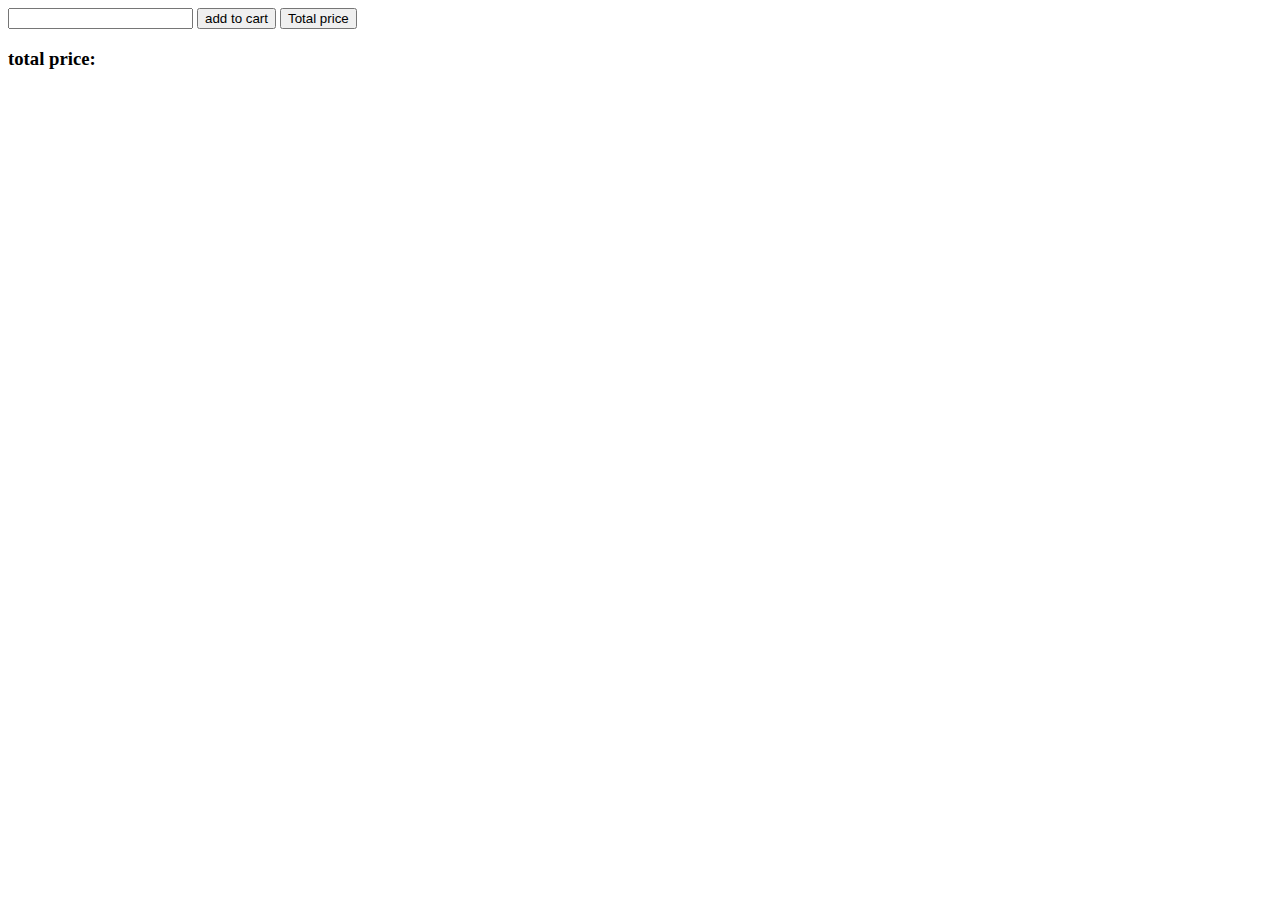
<file: varible&scope/cart.html>
<!DOCTYPE html>
<html lang="en">
<head>
    <meta charset="UTF-8">
    <meta name="viewport" content="width=device-width, initial-scale=1.0">
    <title>Document</title>
</head>
<body>
    <input type="text" value="" id="number">
    <button id="add">add to cart</button>
    <button id="calculate">Total price</button>
    <div class="total" >
        <h3>total price:</h3>
    </div>
</body>
<script>
    const input = document.getElementById('number')
    const btn = document.getElementById('add');
    const calBtn = document.getElementById('calculate');
    const showTotal = document.querySelector('.total');


    let arr = [];
    btn.addEventListener('click', function(e){
        arr.push(parseInt(input.value, 10))
        console.log(arr)
        addList(input.value);
        input.value = ''
    })

    calBtn.addEventListener('click', function(){
        let totalPrice = cartCalculation(arr);
        console.log(totalPrice)
        const p =  document.createElement('p');
        showTotal.appendChild(p.appendChild(document.createTextNode(`Total Price is Rs.${totalPrice}/- only`)))
        showTotal.style.display = 'block';
    })
    function cartCalculation(num){
        let price = num;
        let total = 0;
        price.forEach((item) => {
            total+=item;
        })
        return total;
    }
    function addList(value){
        const p =  document.createElement('p');
        showTotal.appendChild(p.appendChild(document.createTextNode(`${value}/-`)))
    }
</script>
</html>
</file>
<file: 1_Javascript_Demo/style.css>
*{
    margin: 0;
    padding: 0;
    box-sizing: border-box;
}
.noDisplay{
    display: none;
}
.display{
    display: block;
    color: red;
    font-size: small;
}
.table-content{
    width: 100%;
}
.table{
    width: 100%;
    max-width: 1200px;  
    margin: auto;
}

.formSection{
    margin: 30px auto;
    padding: 10PX;
    width: 100%;
    max-width: 800px;
    border-radius: 10px;
    box-shadow: rgba(0, 0, 0, 0.24) 0px 3px 8px;

}
.formSection input{
    background-color: rgb(241, 243, 245);
}
.formSection input:focus{
    outline: 0 !important;
}
.valid {
    border: 1px solid green !important;
    box-shadow: rgba(255, 17, 17, 0.444) 0px 3px 8px;
  }
.invalid {
    border: 1px solid red !important;
    box-shadow: rgba(0, 250, 62, 0.472) 0px 3px 8px;
}
.formSection .textInput input{
    background-color: rgb(241, 243, 245);
    width: 100%;
    height: 30px;
    padding: 5px 10px;
    border: 1px solid black;
    border-radius: 10px;
    box-shadow: rgba(0, 0, 0, 0.05) 0px 6px 24px 0px, rgba(0, 0, 0, 0.08) 0px 0px 0px 1px;
}
.form-row{
    display: flex;
    justify-content: space-evenly;
}
.inputGroup{
    width: 250px;
}
.inputGroup .multiChoice{
    margin: 10px;
}
.multiChoice{
    width: 50%;
}
.selctionGroup{
    margin: auto;
    width: 500px;
}
.btn{
    width: fit-content;
    padding: 10px;
    border: 1px solid black;
}
#editBtn, #updateBtn{
    background-color:rgb(42, 187, 42);
    color: #fff;
}
#deleteBtn{
    background-color: crimson;
    color: #fff;
}
#cancelBtn{
    background-color: #f1f3f5;
    border: 0;
    border: 2px;
}
#subimiBtn{
    background-color: coral;
    color: #fff;
}

.sortBtn{
    display: flex;
    justify-content: center;
}
.sortBtn span{
    position: relative;
    padding-left: 5px;
    display: flex;
    /* background-color: aqua; */
    flex-direction: column;
    width: fit-content;
}
.iconSort i {
    position: absolute;
    top: 5px;
    left: 9px;
    /* background-color: aqua; */

}
/* .show{
    visibility: visible;
}
.noShow{
    visibility: hidden;
} */

.searchField{
    display: flex;
    width: 100%;
    max-width: 400px;
    margin: 20px auto;
    align-items: center;
    /* gap: 20px; */
}
.searchField input{
    width: 90%;
    padding: 5px 15px;
    border: 3px solid #cbcbcb;
    /* border-right: 0; */
    border-radius: 7px;
    /* border-top-right-radius: 0;
    border-bottom-right-radius: 0; */
}
.searchIcon i{
    width: fit-content;
    padding: 9px;
    color: #858585;
    border: 3px solid #cbcbcb;
    border-left: 0;
    border-radius: 7px;
    border-top-left-radius: 0;
    border-bottom-left-radius: 0;
    cursor: pointer;
}
.cancelIcon i{
    width: fit-content;
    padding: 9px;
    color: #858585;
    border: 3px solid #cbcbcb;
    border-left: 0;
    border-radius: 7px;
    border-top-left-radius: 0;
    border-bottom-left-radius: 0;
    cursor: pointer;
}
.redBorder:focus{
    box-shadow: rgba(255, 0, 0, 0.56) 0px 22px 70px 4px;
    outline: 2px solid red;
}
.error{
    height: 20px;
}
</file>
<file: pizzaDemo/style.css>
*{
    margin: 0;
    padding: 0;
    box-sizing: border-box;
}


.orderSection{
    width: 600px;
    border: 2px black outset ;
    padding: 20px; 
    margin: 20px;
}

.statuSection{
    width: 600px;
    min-height: 100px;
    border: 2px black solid;
    margin: 20px;
}
.statuSection h2{
    text-align: center;
}
.order{
    display: flex;
}
.orderDetail, .orderStatus{
    width: 50%;
    height: 100%;
    border: 1px black solid;
    padding: 5px 2px;
    margin: 5px;
}
.orderDetail .orderCard {
    border: 1px solid black;
    margin: 3px;
    display: flex;
    flex-direction: column;
}

.orderDetailCard, .orderStatusCard{
    border-bottom: 1px solid black;
    padding: 5px 2px;
    margin: 15px;
}
.orderStatus{
    display: flex;
    flex-direction: column;
    
}
.orderStatus h3{
    text-align: center;
    padding: 5px;
}
.orderStatus h4{
    text-align: center;
    margin-bottom: 5px;
}
.orderStatus button{
    display: inline-block;
    margin: auto;
    padding: 5px;
}
.cardImg{
    text-align: center;
    width: 100%;
}
</file>
